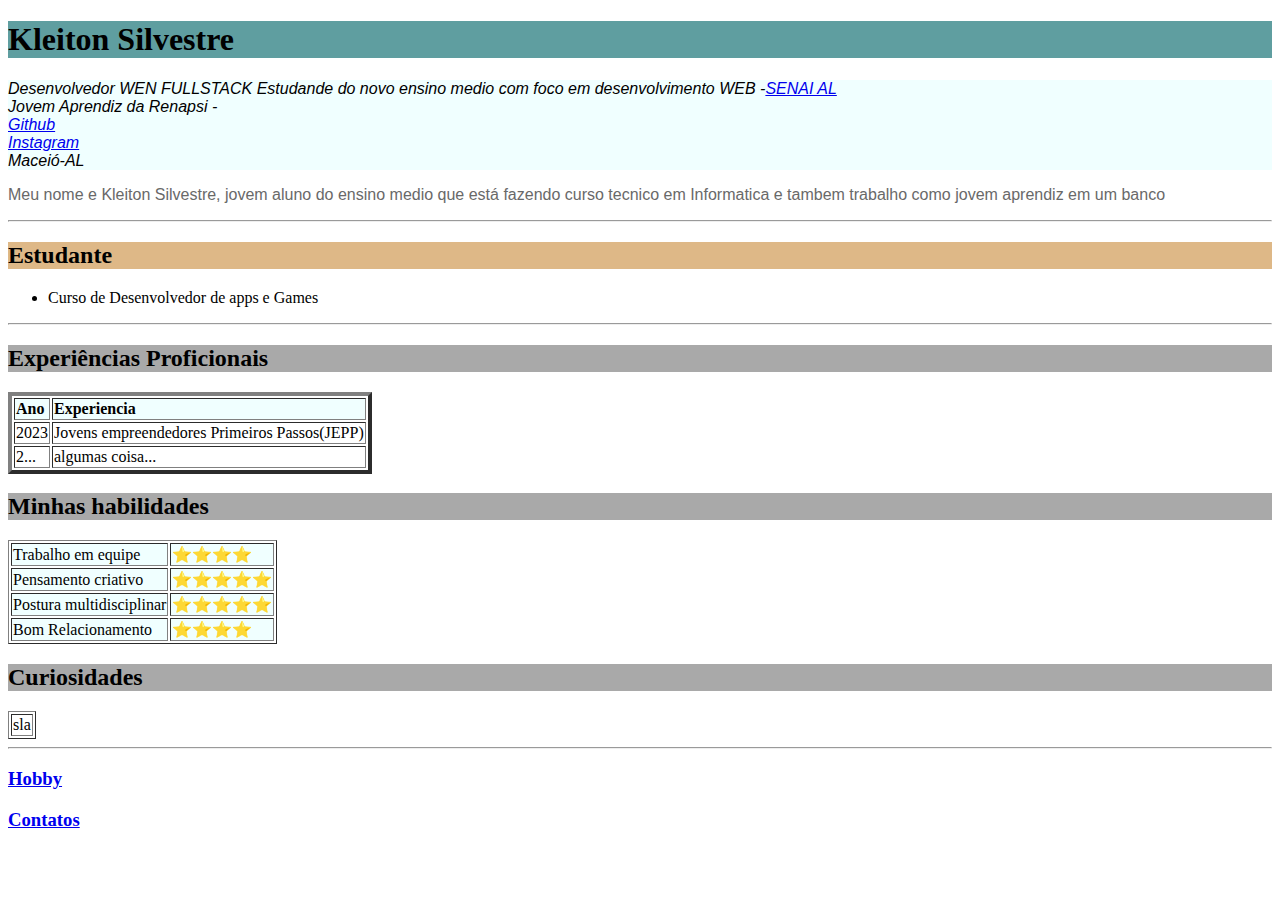
<file: index.html>
<!DOCTYPE html>
<html lang="en">
<head>
    <meta charset="UTF-8">
    <meta http-equiv="X-UA-Compatible" content="IE=edge">
    <meta name="viewport" content="width=device-width, initial-scale=1.0">
    <title>Kleiton S. Homepage</title>
    
    <link rel="stylesheet" href="./style.css">
<body>

<h1 class="Titulo" >Kleiton Silvestre</h1>
    <p id="texto1">

    <em>
    Desenvolvedor WEN FULLSTACK
    Estudande do novo ensino medio com foco em desenvolvimento WEB -<a href="https://www.sp.senai.br/" target="blank">SENAI AL</a> <br>
    Jovem Aprendiz da Renapsi -<a href="#"></a> <br>
    <a href="https://github.com/kleitonzl">Github</a> <br> <a href="https://www.instagram.com/kleitonzl/">Instagram</a> <br>
    Maceió-AL
    </em>
    </p>

    <p id="texto2">
    Meu nome e Kleiton Silvestre, jovem aluno do ensino medio que está fazendo curso tecnico
    em Informatica e tambem trabalho como jovem aprendiz em um banco
    </p>
    <hr>
    <h2 class="Subtitulo1" >Estudante</h2>
    <ul>
        <li>Curso de Desenvolvedor de apps e Games</li>
    </ul>


    <hr>
    <h2 class="Subtitulo2">Experiências Proficionais</h2>
<table border="4">
    <thead id="tabela1">

<tr>
    <td><strong>Ano</strong></td>
    <td><strong>Experiencia</strong></td>
</tr>
    </thead>

    <tbody>
<tr>
    <td>2023</td>
    <td>Jovens empreendedores Primeiros Passos(JEPP)</td>
</tr>
<tr>
    <td>2...</td>
    <td>algumas coisa...</td>
</tr>
    </tbody>
</table>

<h2 class="Subtitulo3" >Minhas habilidades</h2>
<table border="1">
    <tbody id="tabela2">

        <tr>
            <td>Trabalho em equipe</td>
            <td>⭐⭐⭐⭐</td>
        </tr>
        <tr>
            <td>Pensamento criativo</td>
            <td>⭐⭐⭐⭐⭐</td>
        </tr>
        <tr>
            <td>Postura multidisciplinar</td>
            <td>⭐⭐⭐⭐⭐</td>
        </tr>
        <tr>
            <td>Bom Relacionamento</td>
            <td>⭐⭐⭐⭐</td>
        </tr>

    </tbody>
</table>
<h2 class="Subtitulo4" >Curiosidades</h2>
<table border="1">
    <tbody>
        <tr>
            <td>sla</td>
        </tr>
    </tbody>

</table>

<hr>
<h3><a href="./hobby.html">Hobby</a></h3>
<h3><a href="./contato.html">Contatos</a></h3>

</body>
</html>
</file>
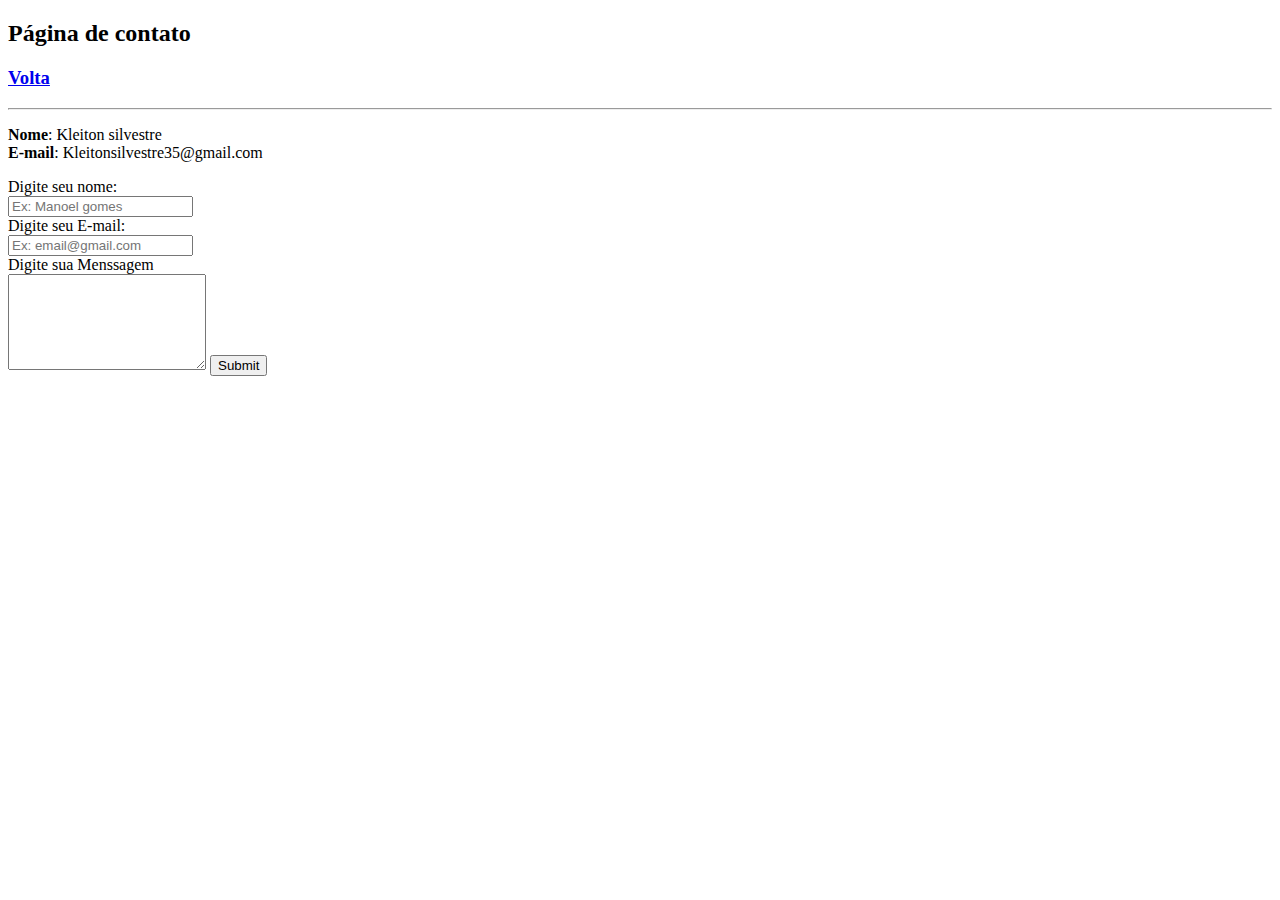
<file: contato.html>
<!DOCTYPE html>
<html lang="en">
<head>
    <meta charset="UTF-8">
    <meta http-equiv="X-UA-Compatible" content="IE=edge">
    <meta name="viewport" content="width=device-width, initial-scale=1.0">
    <title>Kleiton contatos</title>
</head>
<body>
    <h2>Página de contato</h2>
    <h3><a href="./index.html">Volta</a></h3>
    <hr>
    <p>

<strong>Nome</strong>: Kleiton silvestre <br>
<strong>E-mail</strong>: Kleitonsilvestre35@gmail.com <br>

    </p>
    <form action="mailto: Kleitonsilvestre35@gmail.com"
    method="post">
    <label for="nome">Digite seu nome: </label> <br>
    <input type="text" nome=""placeholder="Ex: Manoel gomes" required> <br>

    <label for="email">Digite seu E-mail: </label><br>
    <input type="email" placeholder="Ex: email@gmail.com" required><br>

    <label for="Mensagem">Digite sua Menssagem</label><br>
    <textarea id="Mensagem" cols="22" rows="6"></textarea>

    <input type="submit" volue="Enviar">

    </form>
</body>
</html>
</file>
<file: style.css>
.Titulo{
    color:black;
    background: cadetblue;
}
.Subtitulo1{
    color: black;
    background: burlywood;
}
.Subtitulo2{
    color: black;
    background: darkgray;
}
.Subtitulo3{
    color:black;
    background: darkgray;
}
.Subtitulo4{
    color:black;
    background: darkgray;
}
/* ---------------------------------------------------*/
#texto1{
    background: azure;
    font-family: Arial, Helvetica, sans-serif;
}
#texto2{
    color: dimgray;
    font-family:'Gill Sans', 'Gill Sans MT', Calibri, 'Trebuchet MS', sans-serif;
}
/*---------------------------------------------------------------------------------------*/
#tabela1{
    background: azure;
}


#tabela2{
    background: azure;
}
</file>
